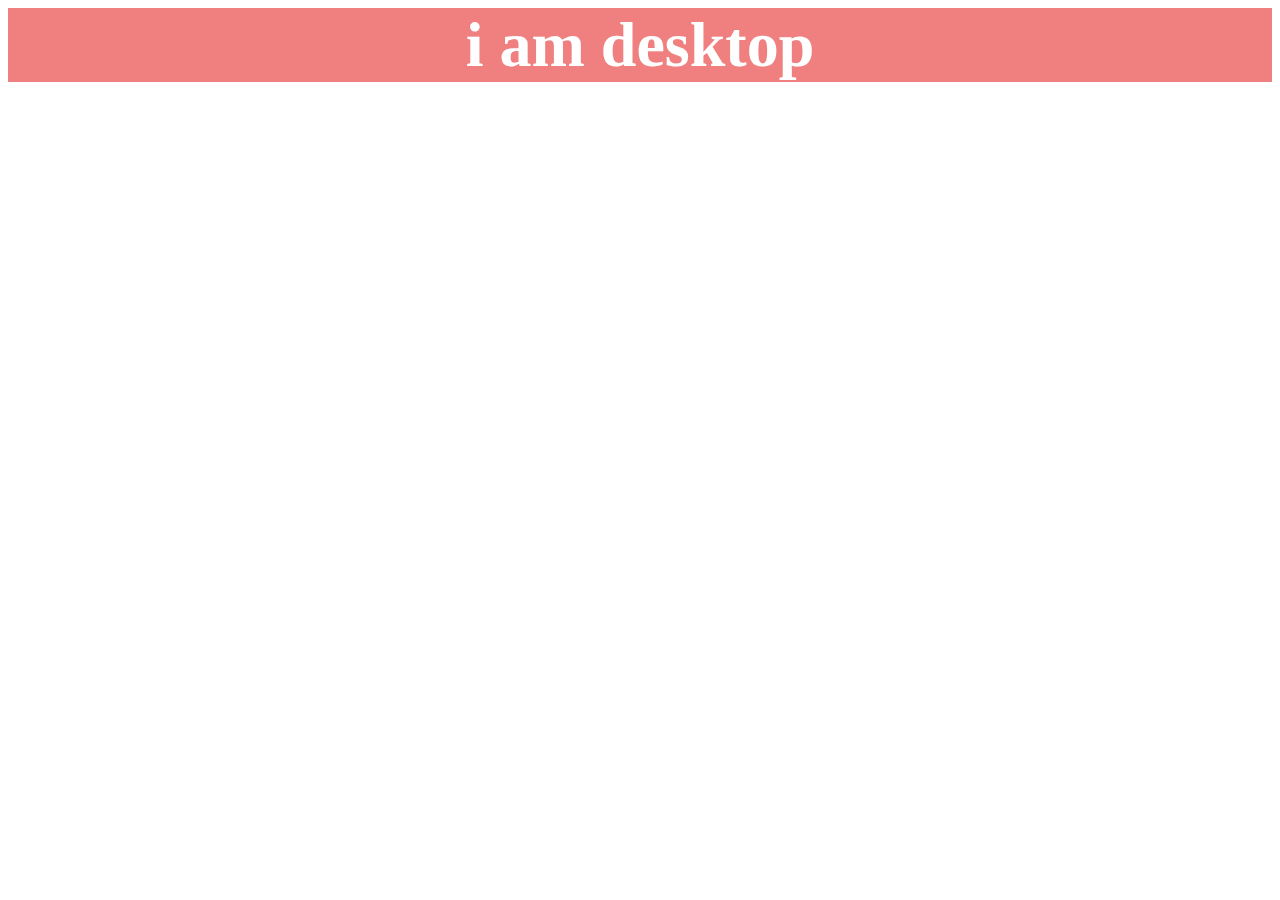
<file: mediaQuery.html>
<!DOCTYPE html>
<html lang="en">
<head>
    <meta charset="UTF-8">
    <meta http-equiv="X-UA-Compatible" content="IE=edge">
    <meta name="viewport" content="width=device-width, initial-scale=1.0">
    <title>media query</title>
    <style>
        .box{
            background-color: lightcoral;
            color: #fff;
            text-align: center;
            display: none;
        }
        @media (max-width:360px) {
            #mobile {
                background-color: rgb(101, 138, 139);
                display: block;
                font-weight: bold;
                font-size: 1rem;
            }
        }
        @media (min-width:361px) and (max-width:768px) {
            #tablet {
                background-color: greenyellow;
                display: block;
                font-weight: bold;
                font-size: 2rem;
            }
        }
        @media (min-width:769px) and (max-width:992px) {
            #laptop {
                background-color: hotpink;
                display: block;
                font-weight: bold;
                font-size: 3rem;
            }
        }
        @media (min-width:993px) {
            #desktop {
                display: block;
                font-weight: bold;
                font-size: 4rem;
            }
        }
        @media print{
            .box {
                display: block;
                font-weight: bold;
                font-size: 3rem;
                color: lime;
            }
        }
        @media speech{
            .box {
                display: block;
                font-weight: bold;
                font-size: 3rem;
                color: lime;
            }
        }
    </style>

</head>
<body>
    
    <!-- div.box#box-$*4 -->

    <div class="box" id="desktop"> i am desktop </div>
    <div class="box" id="laptop"> i am laptop </div>
    <div class="box" id="tablet"> i am tablet </div>
    <div class="box" id="mobile"> i am mobile </div>

</body>

</html>
</file>
